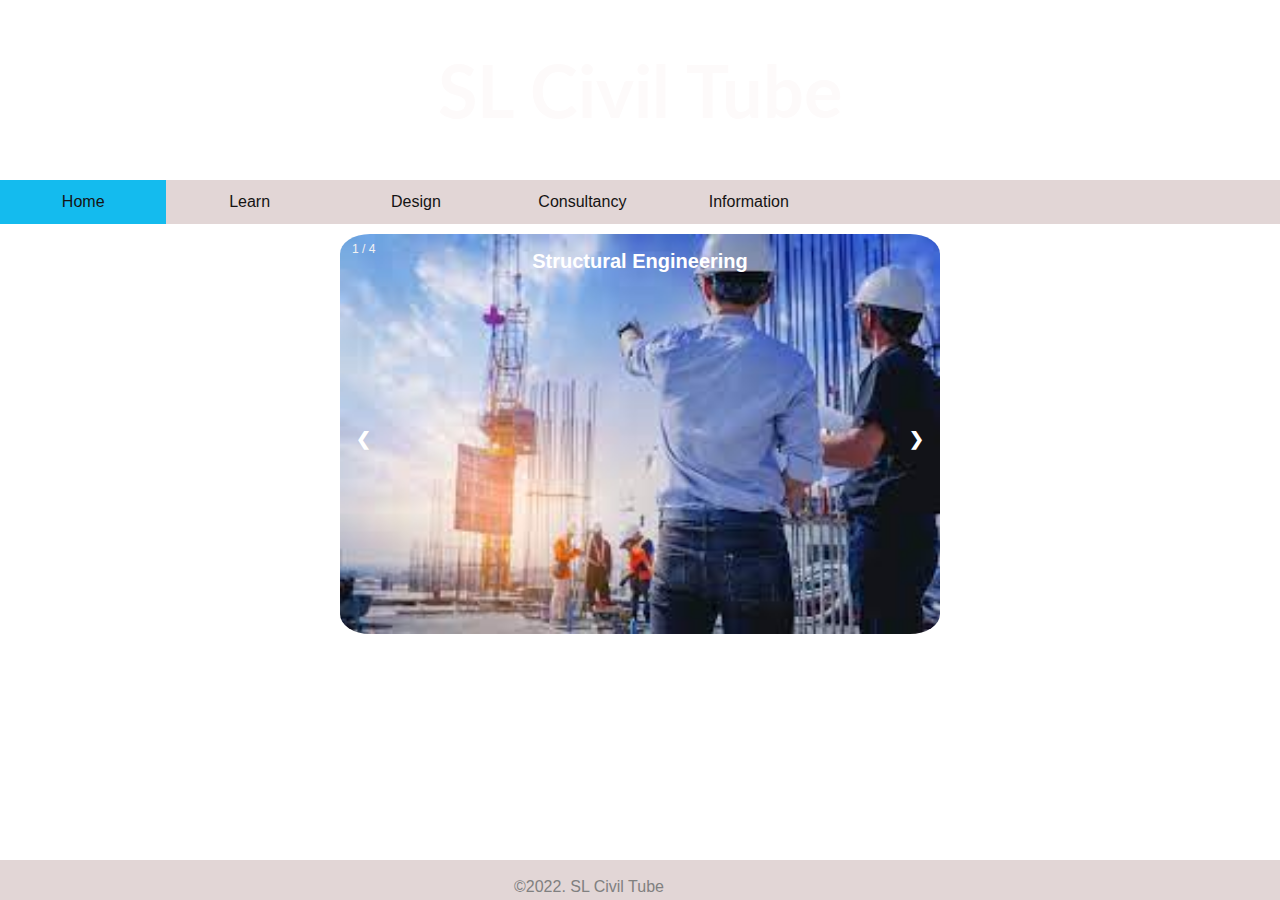
<file: web page/web page A.html>
<!DOCTYPE html>
<html>
    <head>
        <title> SL Civil Tube</title>
        <link rel="stylesheet" href="web page.css">
        
    </head>
<body>
        <div class="container">
            <span class="title"><h2>SL Civil Tube</h2></span>
        </div>
        
        <ul class="A">
            <li class="B"><a class="active" href="web page.html"> Home </a></li>
            <li class="B"><a class="C" href="pages/Learn.html">Learn</a></li>
            <li class="B"><a class="C" href="pages/Design.html">Design</a></li>
            <li class="B"><a class="C" href="pages/Consultancy.html">Consultancy</a></li>
            <li class="B"><a class="C" href="pages/Information.html">Information</a></li>   
        </ul>
        <div class="slideshow-container">

            <div class="mySlides fade">
              <div class="numbertext">1 / 4</div>
              <img src="images/p4.png" style="width:100%">
              <div class="text">Structural Engineering</div>
            </div>
            
            <div class="mySlides fade">
              <div class="numbertext">2 / 4</div>
              <img src="images/p3.png" style="width:100%">
              <div class="text">Geotechnical Engineering</div>
            </div>
            
            <div class="mySlides fade">
              <div class="numbertext">3 / 4</div>
              <img src="images/p2.png" style="width:100%">
              <div class="text">Environmental Engineering</div>
            </div>

            <div class="mySlides fade">
                <div class="numbertext">4 / 4</div>
                <img src="images/p1.png" style="width:100%">
                <div class="text">Coastal Engineering</div>
              </div>
            
            <a class="prev" onclick="plusSlides(-1)">❮</a>
            <a class="next" onclick="plusSlides(1)">❯</a>
            
        </div>
            
    <script>
        let slideIndex = 1;
        showSlides(slideIndex);
            
        function plusSlides(n) {
            showSlides(slideIndex += n);
        }
            
        function currentSlide(n) {
          showSlides(slideIndex = n);
        }
            
        function showSlides(n) {
            let i;
            let slides = document.getElementsByClassName("mySlides");
            if (n > slides.length) {slideIndex = 1}    
            if (n < 1) {slideIndex = slides.length}
            for (i = 0; i < slides.length; i++) {
                slides[i].style.display = "none";  
            }
            slides[slideIndex-1].style.display = "block";  
        }
    </script>
            
    <script>
        let slideAutoIndex = 0;
        showSlides();

        function showSlides() {
            let i;
            let slides = document.getElementsByClassName("mySlides");
            for (i = 0; i < slides.length; i++) {
                slides[i].style.display = "none";  
            }
            slideAutoIndex++;
            if (slideAutoIndex > slides.length) {slideAutoIndex = 1}    
            slides[slideAutoIndex-1].style.display = "block";  
            setTimeout(showSlides, 5000); // Change image every 2 seconds
        }
    </script>
</body>
    <footer class="footer">
        <p>&copy;2022. SL Civil Tube</p>
    </footer>
</html>
</file>
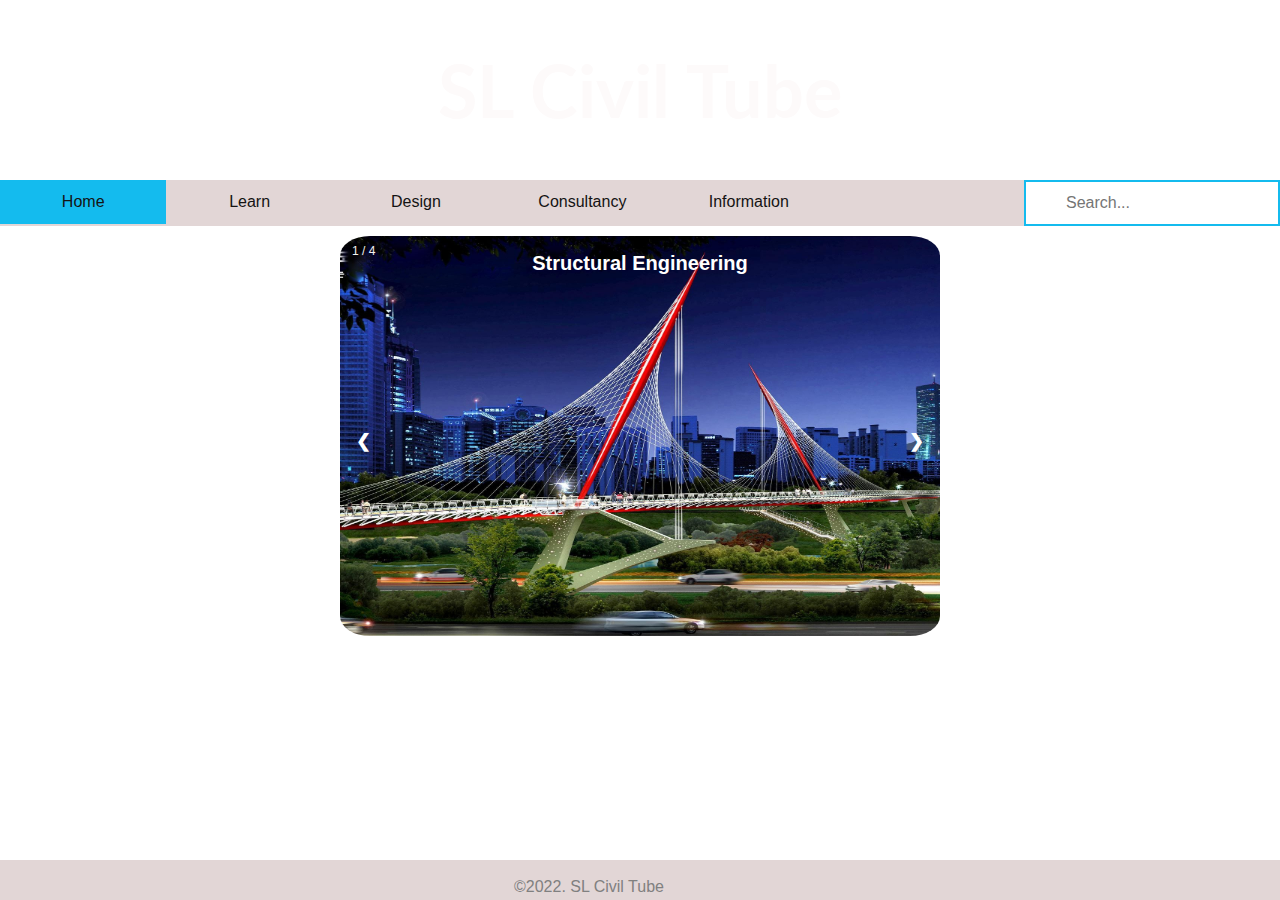
<file: web page/web page.html>
<!DOCTYPE html>
<html>
    <head>
        <title> SL Civil Tube</title>
        <link rel="stylesheet" href="web page.css">
        <link rel="stylesheet" href="https://cdnjs.cloudflare.com/ajax/libs/font-awesome/4.7.0/css/font-awesome.min.css">
    </head>
<body>
        <div class="container">
            <span class="title"><h2>SL Civil Tube</h2></span>
        </div>
        
        <ul class="A">
            <li class="B"><a class="C active" href="web page.html"> Home </a></li>
            <li class="B"><a class="C" href="pages/Learn.html">Learn</a></li>
            <li class="B"><a class="C" href="pages/Design.html">Design</a></li>
            <li class="B"><a class="C" href="pages/Consultancy.html">Consultancy</a></li>
            <li class="B"><a class="C" href="pages/Information.html">Information</a></li> 
           
            <!-- search bar -->
            <input type = "text" id = "searchbar" placeholder = "Search...">
        </ul>

        <div class="slideshow-container">

            <div class="mySlides fade">
              <div class="numbertext">1 / 4</div>
              <img src="images/str-eng.jpg">
              <div class="text">Structural Engineering</div>
            </div>
            
            <div class="mySlides fade">
              <div class="numbertext">2 / 4</div>
              <img src="images/geo-eng.jpg">
              <div class="text">Geotechnical Engineering</div>
            </div>
            
            <div class="mySlides fade">
              <div class="numbertext">3 / 4</div>
              <img src="images/env-eng.jpg">
              <div class="text">Environmental Engineering</div>
            </div>

            <div class="mySlides fade">
                <div class="numbertext">4 / 4</div>
                <img src="images/coastal-eng.jpg">
                <div class="text">Coastal Engineering</div>
              </div>
            
            <a class="prev" onclick="plusSlides(-1)">❮</a>
            <a class="next" onclick="plusSlides(1)">❯</a>
            
        </div>

    <!-- script for slide manually -->
    <script>
        let slideIndex = 1;
        showSlides(slideIndex);
            
        function plusSlides(n) {
            showSlides(slideIndex += n);
        }
            
        function currentSlide(n) {
          showSlides(slideIndex = n);
        }
            
        function showSlides(n) {
            let i;
            let slides = document.getElementsByClassName("mySlides");
            if (n > slides.length) {slideIndex = 1}    
            if (n < 1) {slideIndex = slides.length}
            for (i = 0; i < slides.length; i++) {
                slides[i].style.display = "none";  
            }
            slides[slideIndex-1].style.display = "block";  
        }
    </script>
         
    <!-- script for slide automatically  -->
    <script>
        let slideAutoIndex = 0;
        showSlides();

        function showSlides() {
            let i;
            let slides = document.getElementsByClassName("mySlides");
            for (i = 0; i < slides.length; i++) {
                slides[i].style.display = "none";  
            }
            slideAutoIndex++;
            if (slideAutoIndex > slides.length) {slideAutoIndex = 1}    
            slides[slideAutoIndex-1].style.display = "block";  
            setTimeout(showSlides, 5000); // Change image every 3 seconds
        }
    </script>
</body>
    <footer class="footer">
        <p>&copy;2022. SL Civil Tube</p>
    </footer>
</html>
</file>
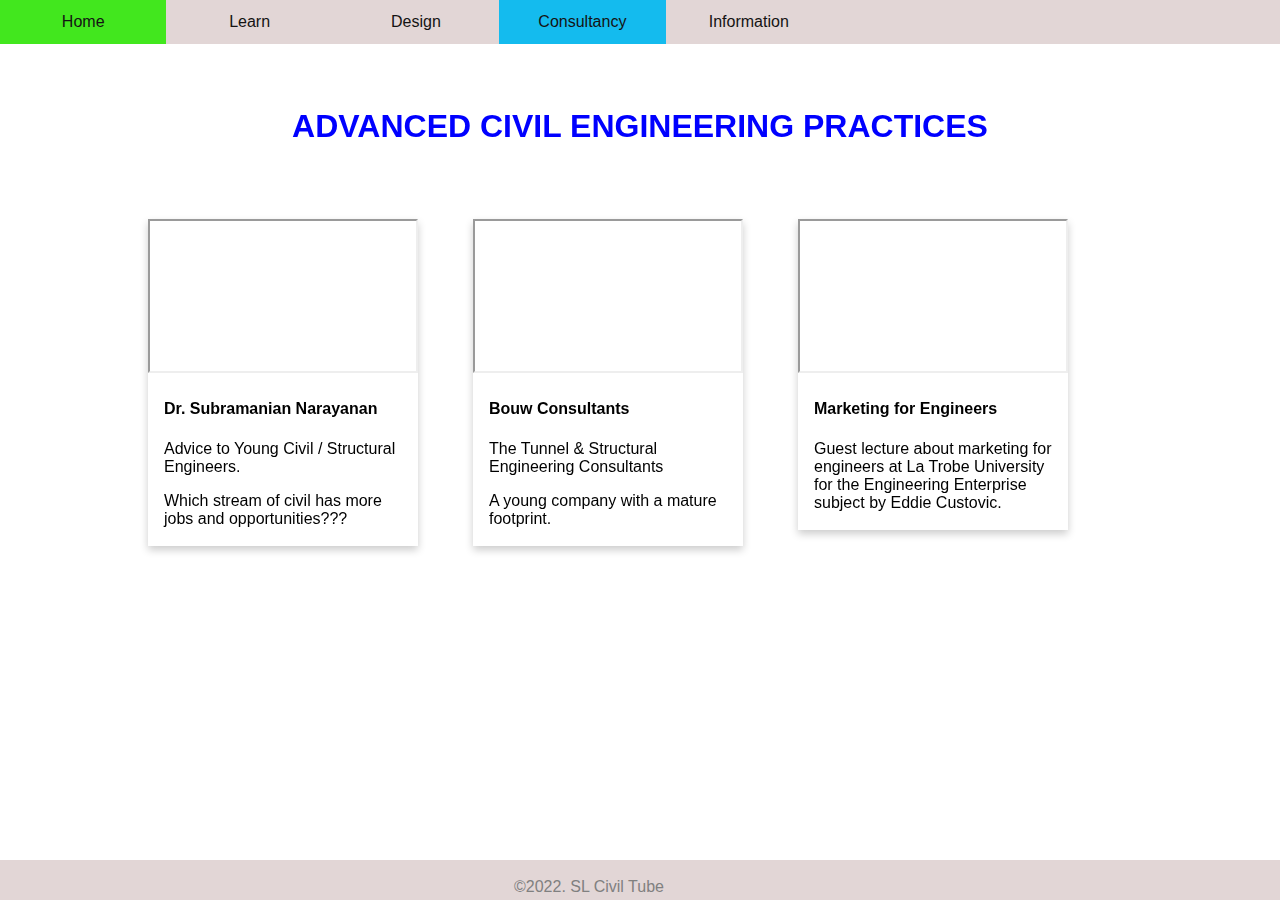
<file: web page/pages/Consultancy.html>
<!DOCTYPE html>
<html>
    <head>
        <title> SL Civil Tube</title>
        <link rel="stylesheet" href="../web page.css">
        
    </head>
    <body>
        
        <ul class="A">
            <li class="B"><a class="C" href="../web page.html"> Home </a></li>
            <li class="B"><a class="C" href="Learn.html">Learn</a></li>
            <li class="B"><a class="C" href="Design.html">Design</a></li>
            <li class="B"><a class="C active" href="Consultancy.html">Consultancy</a></li>
            <li class="B"><a class="C" href="Information.html">Information</a></li>   
        </ul>

        <div>
            <h1>ADVANCED CIVIL ENGINEERING PRACTICES</h1>
        </div>
        
        <div class="row" style="margin-top: 5%;">
            <div class="column" style="margin-left: 10%;">
                <div class="card">
                    <iframe width="100%" src="https://www.youtube.com/embed/3UvdagCIUiQ"> </iframe>
                    <div class="card-container">
                      <h4><b>Dr. Subramanian Narayanan</b></h4> 
                      <p>Advice to Young Civil / Structural Engineers. </p> 
                      <p>Which stream of civil has more jobs and opportunities???</p> 
                    </div>
                </div>
            </div>
            <div class="column" >
                <div class="card">
                    <iframe width="100%" src="https://www.youtube.com/embed/Q9JjQERjLHE"> </iframe>
                    <div class="card-container">
                      <h4><b>Bouw Consultants</b></h4> 
                      <p>The Tunnel & Structural Engineering Consultants</p> 
                      <p>A young company with a mature footprint.</p> 
                    </div>
                </div>
            </div>
            <div class="column">
                <div class="card">
                    <iframe width="100%" src="https://www.youtube.com/embed/DfgC3WPC7jE"> </iframe>
                    <div class="card-container">
                      <h4><b>Marketing for Engineers</b></h4> 
                      <p>Guest lecture about marketing for engineers at La Trobe University for the Engineering Enterprise subject by Eddie Custovic.</p> 
                    </div>
                </div>
            </div>
          </div>

    </body>
    <footer class="footer">
        <p>&copy;2022. SL Civil Tube</p>
    </footer>
</html>
</file>
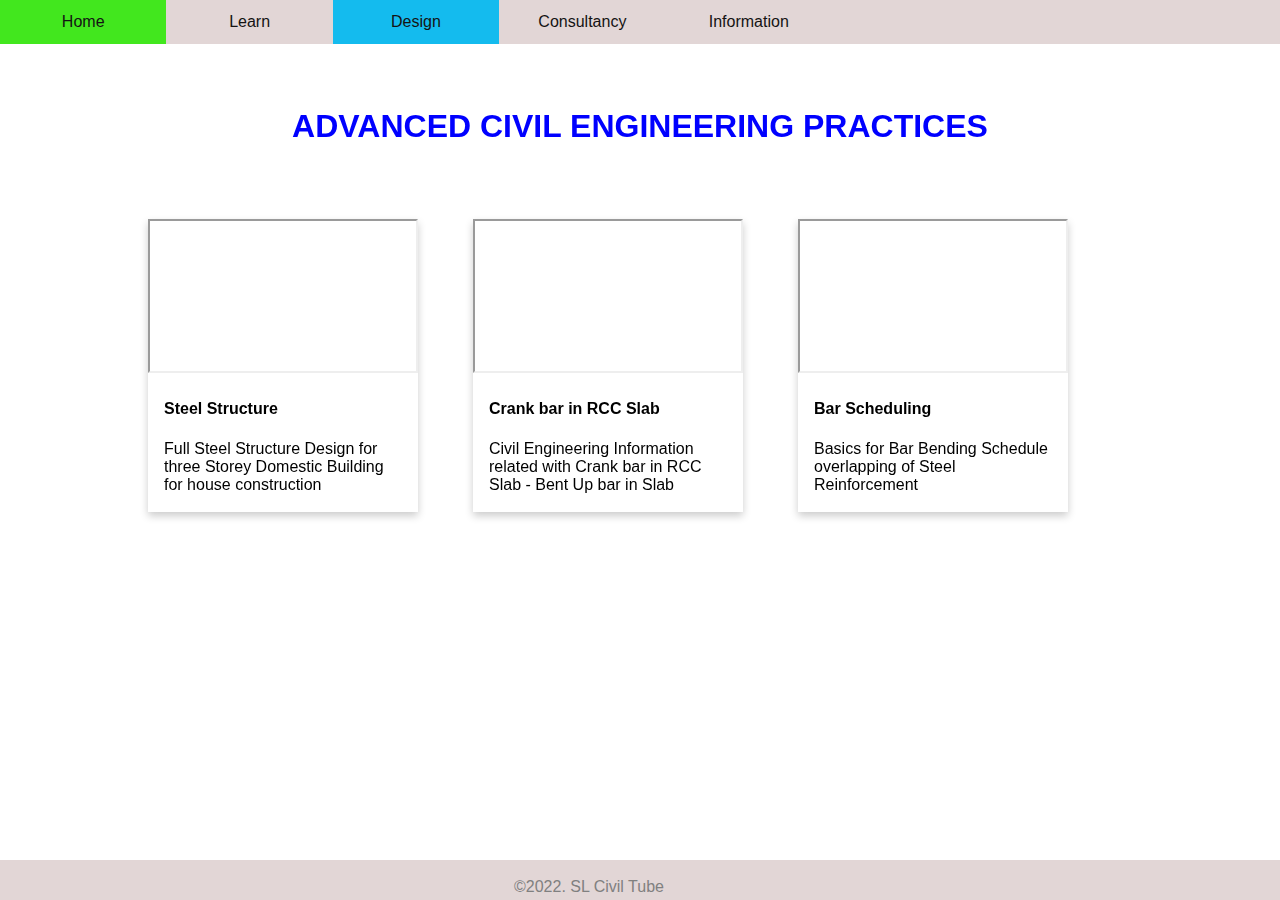
<file: web page/pages/Design.html>
<!DOCTYPE html>
<html>
    <head>
        <title> SL Civil Tube</title>
        <link rel="stylesheet" href="../web page.css">
        
    </head>
    <body>
        
        <ul class="A">
            <li class="B"><a class="C" href="../web page.html"> Home </a></li>
            <li class="B"><a class="C" href="Learn.html">Learn</a></li>
            <li class="B"><a class="C active" href="Design.html">Design</a></li>
            <li class="B"><a class="C" href="Consultancy.html">Consultancy</a></li>
            <li class="B"><a class="C" href="Information.html">Information</a></li>   
        </ul>

        <div>
            <h1>ADVANCED CIVIL ENGINEERING PRACTICES</h1>
        </div>
        
        <div class="row" style="margin-top: 5%;">
            <div class="column" style="margin-left: 10%;">
                <div class="card">
                    <iframe width="100%" src="https://www.youtube.com/embed/mrZtGFmWqXM"> </iframe>
                    <div class="card-container">
                      <h4><b>Steel Structure</b></h4> 
                      <p>Full Steel Structure Design for three Storey Domestic Building for house construction</p> 
                    </div>
                </div>
            </div>
            <div class="column" >
                <div class="card">
                    <iframe width="100%" src="https://www.youtube.com/embed/NP_qA-JdVCY"> </iframe>
                    <div class="card-container">
                      <h4><b> Crank bar in RCC Slab</b></h4> 
                      <p>Civil Engineering Information related with Crank bar in RCC Slab - Bent Up bar in Slab</p> 
                    </div>
                </div>
            </div>
            <div class="column">
                <div class="card">
                    <iframe width="100%" src="https://www.youtube.com/embed/nGoTdkCxsuk"> </iframe>
                    <div class="card-container">
                      <h4><b>Bar Scheduling</b></h4> 
                      <p>Basics for Bar Bending Schedule overlapping of Steel Reinforcement</p> 
                    </div>
                </div>
            </div>
          </div>

    </body>
    <footer class="footer">
        <p>&copy;2022. SL Civil Tube</p>
    </footer>
</html>
</file>
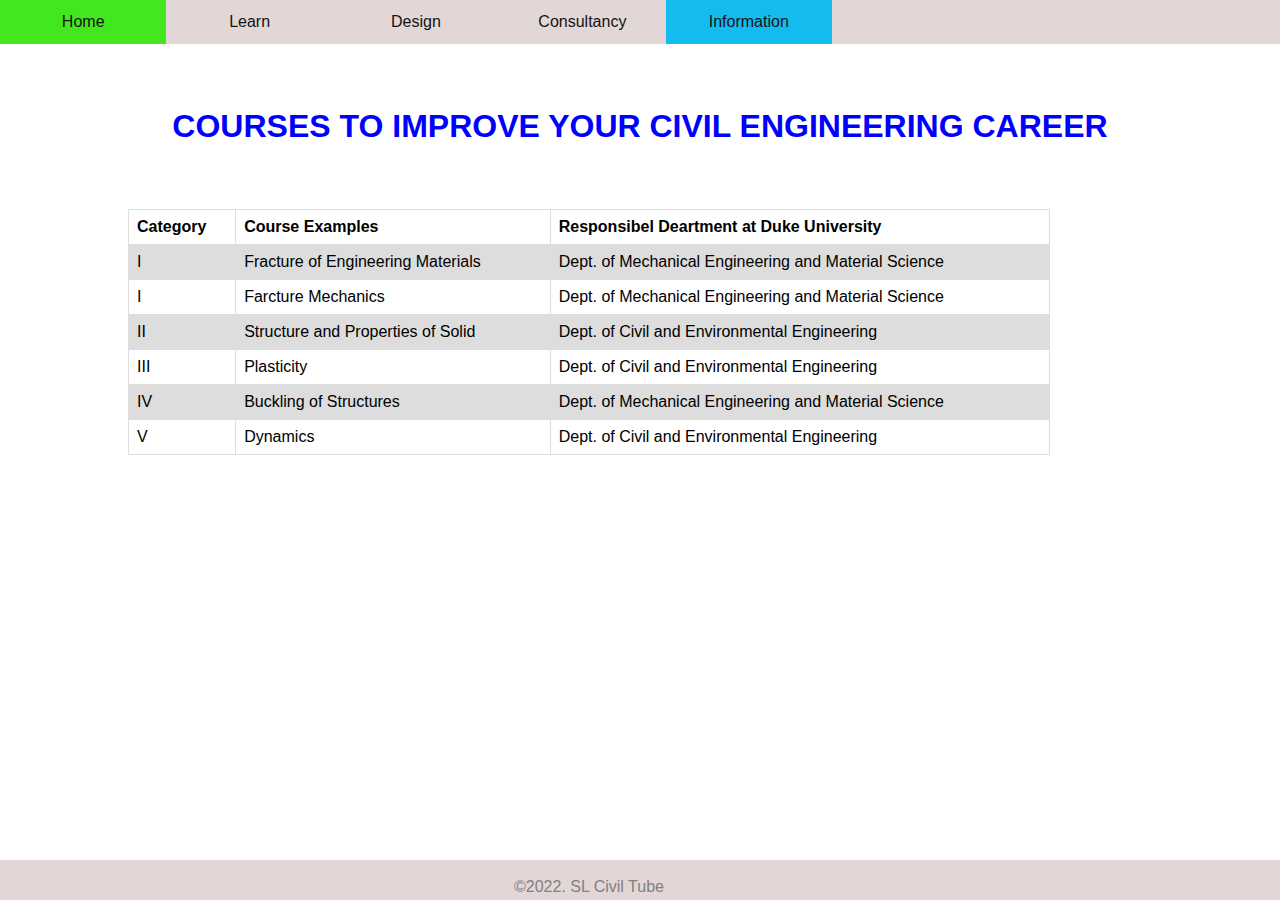
<file: web page/pages/Information.html>
<!DOCTYPE html>
<html>
    <head>
        <title> SL Civil Tube</title>
        <link rel="stylesheet" href="../web page.css">
        
    </head>
    <body>
      
        <ul class="A">
            <li class="B"><a class="C" href="../web page.html"> Home </a></li>
            <li class="B"><a class="C" href="Learn.html">Learn</a></li>
            <li class="B"><a class="C" href="Design.html">Design</a></li>
            <li class="B"><a class="C" href="Consultancy.html">Consultancy</a></li>
            <li class="B"><a class="C active" href="Information.html">Information</a></li>   
        </ul>
    
        <div>
          <h1>COURSES TO IMPROVE YOUR CIVIL ENGINEERING CAREER</h1>
        </div>
        
        <div class="tb-view">
            <table>
                <tr>
                  <th>Category</th>
                  <th>Course Examples</th>
                  <th>Responsibel Deartment at Duke University</th>
                </tr>
                <tr>
                  <td>I</td>
                  <td>Fracture of Engineering Materials</td>
                  <td>Dept. of Mechanical Engineering and Material Science</td>
                </tr>
                <tr>
                  <td>I</td>
                  <td>Farcture Mechanics</td>
                  <td>Dept. of Mechanical Engineering and Material Science</td>
                </tr>
                <tr>
                  <td>II</td>
                  <td>Structure and Properties of Solid</td>
                  <td>Dept. of Civil and Environmental Engineering</td>
                </tr>
                <tr>
                  <td>III</td>
                  <td>Plasticity</td>
                  <td>Dept. of Civil and Environmental Engineering</td>
                </tr>
                <tr>
                  <td>IV</td>
                  <td>Buckling of Structures</td>
                  <td>Dept. of Mechanical Engineering and Material Science</td>
                </tr>
                <tr>
                  <td>V</td>
                  <td>Dynamics</td>
                  <td>Dept. of Civil and Environmental Engineering</td>
                </tr>
              </table>
              
        </div>
        
       
    </body>
    <footer class="footer">
        <p>&copy;2022. SL Civil Tube</p>
    </footer>

</html>
</file>
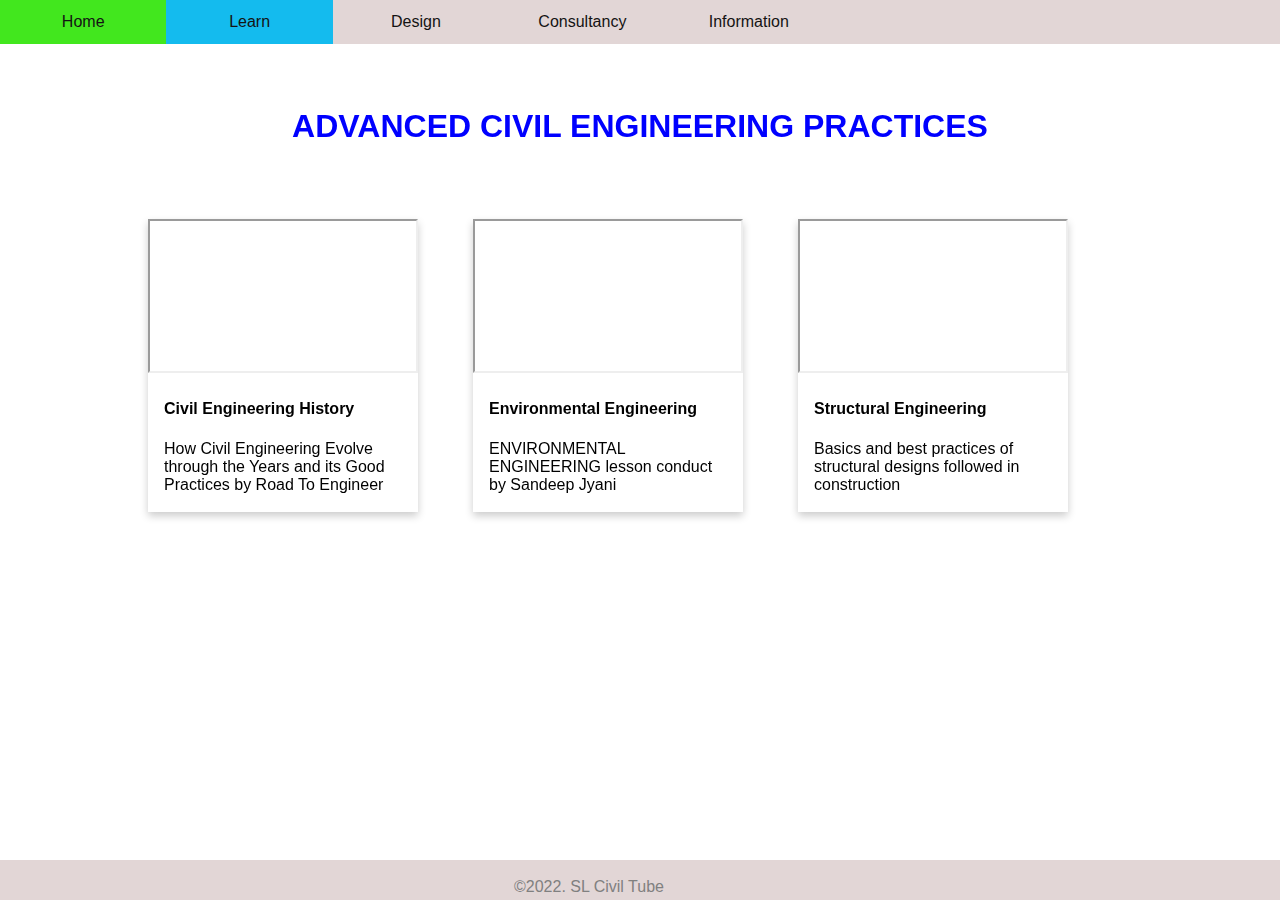
<file: web page/pages/Learn.html>
<!DOCTYPE html>
<html>
    <head>
        <title> SL Civil Tube</title>
        <link rel="stylesheet" href="../web page.css">
        
    </head>
    <body>
        
        <ul class="A">
            <li class="B"><a class="C" href="../web page.html"> Home </a></li>
            <li class="B"><a class="C active" href="Learn.html">Learn</a></li>
            <li class="B"><a class="C" href="Design.html">Design</a></li>
            <li class="B"><a class="C" href="Consultancy.html">Consultancy</a></li>
            <li class="B"><a class="C" href="Information.html">Information</a></li>   
        </ul>

        <div>
            <h1>ADVANCED CIVIL ENGINEERING PRACTICES</h1>
        </div>
        
        <div class="row" style="margin-top: 5%;">
            <div class="column" style="margin-left: 10%;">
                <div class="card">
                    <iframe width="100%" src="https://www.youtube.com/embed/G4gCbsFqFJQ"> </iframe>
                    <div class="card-container">
                      <h4><b>Civil Engineering History</b></h4> 
                      <p>How Civil Engineering Evolve through the Years and its Good Practices by Road To Engineer</p>
                    </div>
                </div>
            </div>
            <div class="column" >
                <div class="card">
                    <iframe width="100%" src="https://www.youtube.com/embed/3WJoe4cfKqA"> </iframe>
                    <div class="card-container">
                      <h4><b>Environmental Engineering</b></h4> 
                      <p>ENVIRONMENTAL ENGINEERING lesson conduct by Sandeep Jyani</p> 
                    </div>
                </div>
            </div>
            <div class="column">
                <div class="card">
                    <iframe width="100%" src="https://www.youtube.com/embed/89Ck2QkwTX4"> </iframe>
                    <div class="card-container">
                      <h4><b>Structural Engineering</b></h4> 
                      <p>Basics and best practices of structural designs followed in construction</p> 
                    </div>
                </div>
            </div>
          </div>

    </body>
    <footer class="footer">
        <p>&copy;2022. SL Civil Tube</p>
    </footer>
</html>
</file>
<file: web page/web page.css>
/*body {
    background-attachment: fixed;
    background-image:url(CE-1.jpg);
    background-size: cover;
    height: 100vh;
}*/
@import url('https://fonts.googleapis.com/css?family=Lato:100');

html,
body {
  height: 100%;
  margin: 0;
  padding: 0;
  overflow: hidden;
}

.title {
  margin: 0 auto;
  color: rgb(253, 250, 250); 
  font-family: 'Lato', sans-serif;
  font-size: 3rem;
}

.container {
  width: 100%;
  height: 20%;
  animation: changeBackgroundImage 30s ease-in infinite;
  display: flex;
  align-items: center;
  text-align: center;
  background-position: center center;
  background-repeat: no-repeat;
  background-attachment: fixed;
  background-size: cover;
}

@keyframes changeBackgroundImage {
  0% {
    background-image: url(images/1.jpg);
  }
  25% {
    background-image: url(images/6.jpg);
  }
  50% {
    background-image: url(images/3.jpg);
  }
  75% {
    background-image: url(images/4.jpg);
  }
  100% {
    background-image: url(images/5.jpg);
  }
}
.A {
    list-style-type: none;
    margin: 0;
    padding: 0;
    overflow: hidden;
    background-color: rgb(226, 214, 214);
}
.B{
float: left;
width: 13%;
}
.E{
  align-content: center;
}

.C {
    display: block;
    color: rgb(20, 19, 19);
    text-align: center;
    padding: 13px 15px;
    text-decoration: solid;
}


.C:hover:not(.active) {
    background-color: rgba(44, 233, 6, 0.884);
  }

  .active {
    background-color: #14bbee;
    display: block;
    color: rgb(20, 19, 19);
    text-align: center;
    padding: 13px 15px;
    text-decoration: solid;   
}

* {
  box-sizing: border-box;
}

.footer {
  position: fixed;
  padding: 2px 10px 10px 10px;
  bottom: 0;
  width: 100%;
  height: 40px;
  background-color: rgb(226, 214, 214);
}

.footer p {
padding-left: 40%;
color: gray;
}

/*==========================slide show styles=============================*/

* {box-sizing: border-box}
body {font-family: Verdana, sans-serif; margin:0}
.mySlides {display: none}
img {vertical-align: middle;}

/* Slideshow container */
.slideshow-container {
  /* max-width: 600px; */
  width: 600px;
  position: relative;
  margin-left: auto;
  margin-right: auto;
  margin-top: 10px;
  margin-bottom: 10px;
}

/* Next & previous buttons */
.prev, .next {
  cursor: pointer;
  position: absolute;
  top: 50%;
  width: auto;
  padding: 16px;
  margin-top: -22px;
  color: white;
  font-weight: bold;
  font-size: 18px;
  transition: 0.6s ease;
  border-radius: 0 3px 3px 0;
  user-select: none;
}

/* Position the "next button" to the right */
.next {
  right: 0;
  border-radius: 3px 0 0 3px;
}

/* On hover, add a black background color with a little bit see-through */
.prev:hover, .next:hover {
  background-color: rgba(0,0,0,0.8);
}

/* Caption text */

.text {
  color:  white;
  font-size: 20px;
  padding: 8px 12px;
  position: absolute;
  top: 8px;
  width: 100%;
  text-align: center;
  font-weight: bold;
}

/* Number text (1/3 etc) */
.numbertext {
  color: #f2f2f2;
  font-size: 12px;
  padding: 8px 12px;
  position: absolute;
  top: 0;
}

/* Fading animation */
.fade {
  animation-name: fade;
  animation-duration: 1.5s;
}

@keyframes fade {
  from {opacity: .4} 
  to {opacity: 1}
}

/* On smaller screens, decrease text size */
@media only screen and (max-width: 300px) {
  .prev, .next,.text {font-size: 11px}
}


/* search bar */
#searchbar {
  background-position: 10px 12px;
  background-repeat: no-repeat;
  width: 20%;
  font-size: 16px;
  padding: 12px 20px 12px 40px;
  border: 2px solid #14bbee;
  margin-left: 15%;
}


/*---------table styles------------*/
.tb-view {
  margin-top: 5%;
  margin-left: 10%;
}

h1 {
  margin-top: 5%;
  color:blue;
  text-align: center;
}

table {
  font-family: arial, sans-serif;
  border-collapse: collapse;
  width: 80%;
}

td, th {
  border: 1px solid #dddddd;
  text-align: left;
  padding: 8px;
}

tr:nth-child(even) {
  background-color: #dddddd;
}

/*-------card styles-------*/
.column {
  float: left;
  width: 25%;
  padding: 10px;
  margin-left: 5px;
}

.row:after {
  content: "";
  display: table;
  clear: both;
}

/* Responsive layout - makes the four columns stack on top of each other instead of next to each other */
@media screen and (max-width: 600px) {
  .column {
    width: 100%;
  }
}

.card {
  box-shadow: 0 4px 8px 0 rgba(0,0,0,0.2);
  transition: 0.3s;
  width: 90%;
  margin-left: 10px;
}

.card:hover {
  box-shadow: 0 8px 16px 0 rgba(0,0,0,0.2);
}

.card-container {
  padding: 2px 16px;
}

/*---slideshow img styles----*/
.mySlides img {
  width: 600px;
  height: 400px;
  border-radius: 5%;
}
</file>
